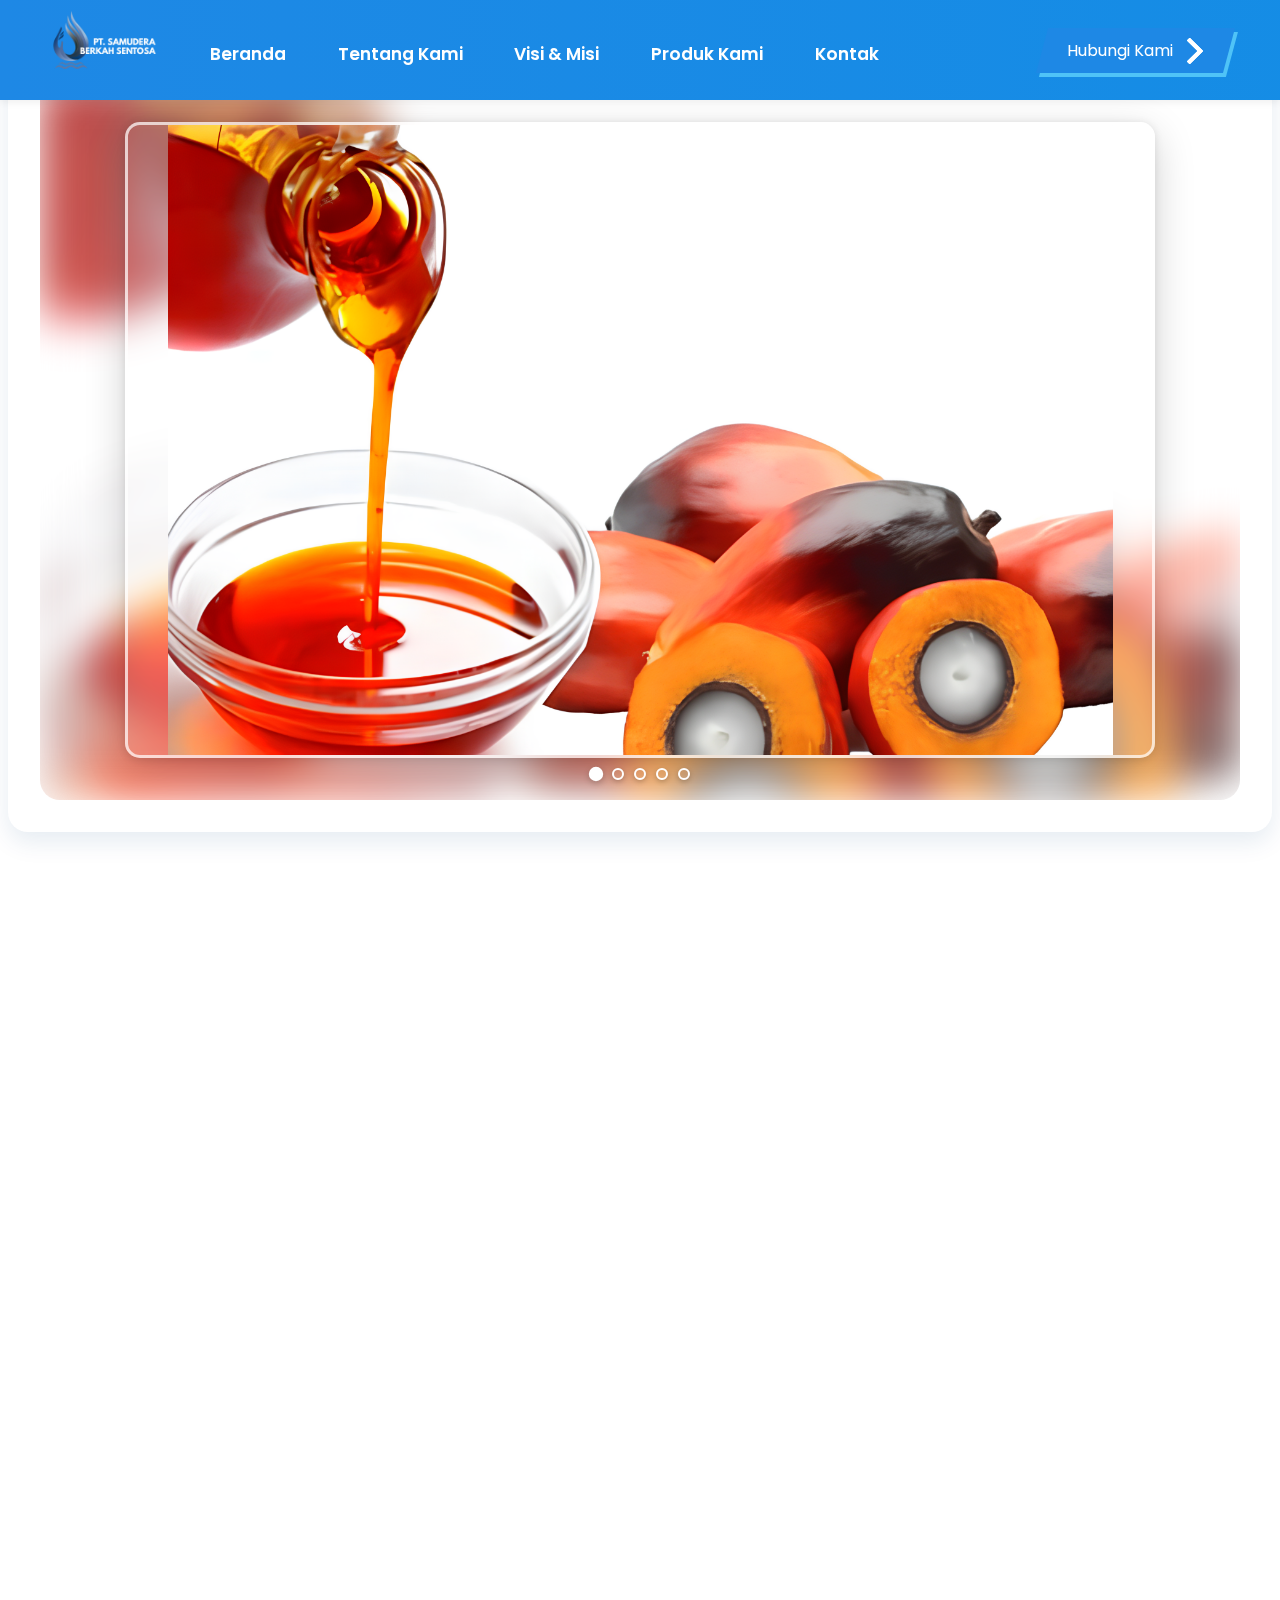
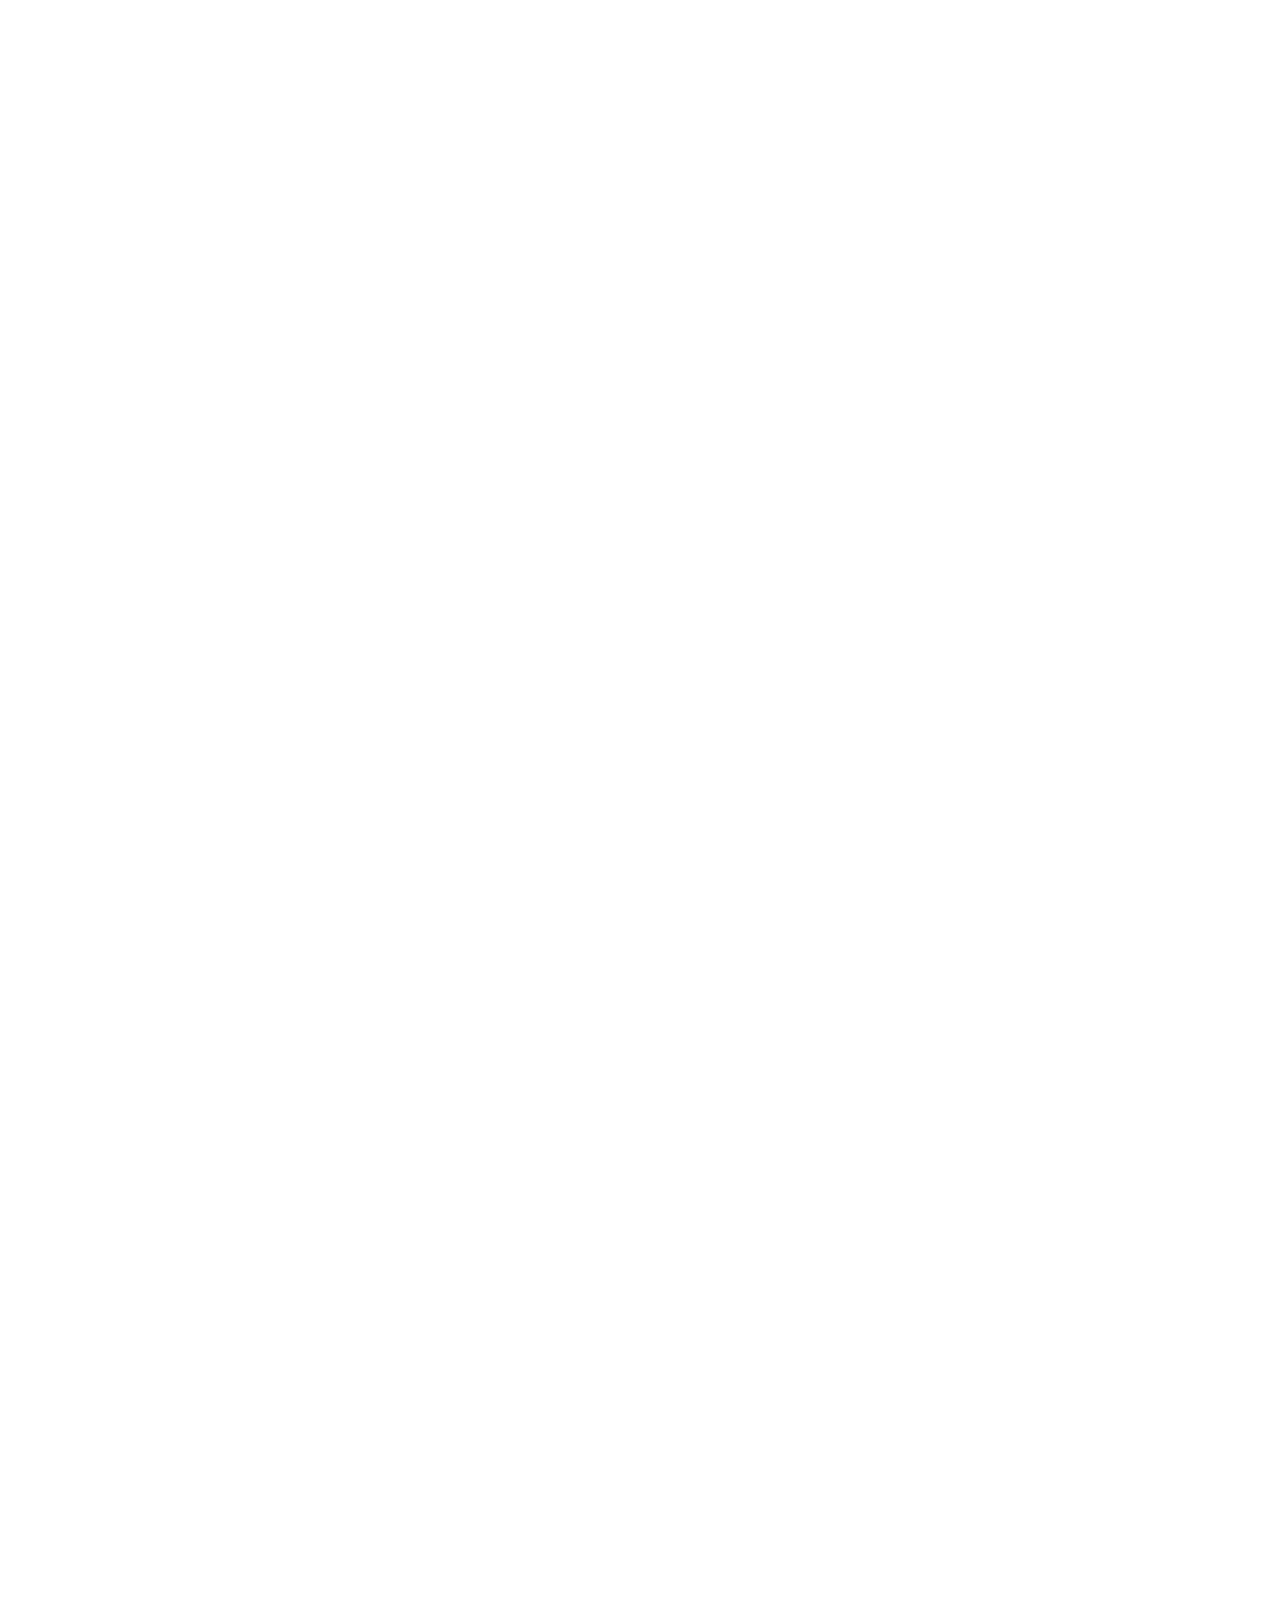
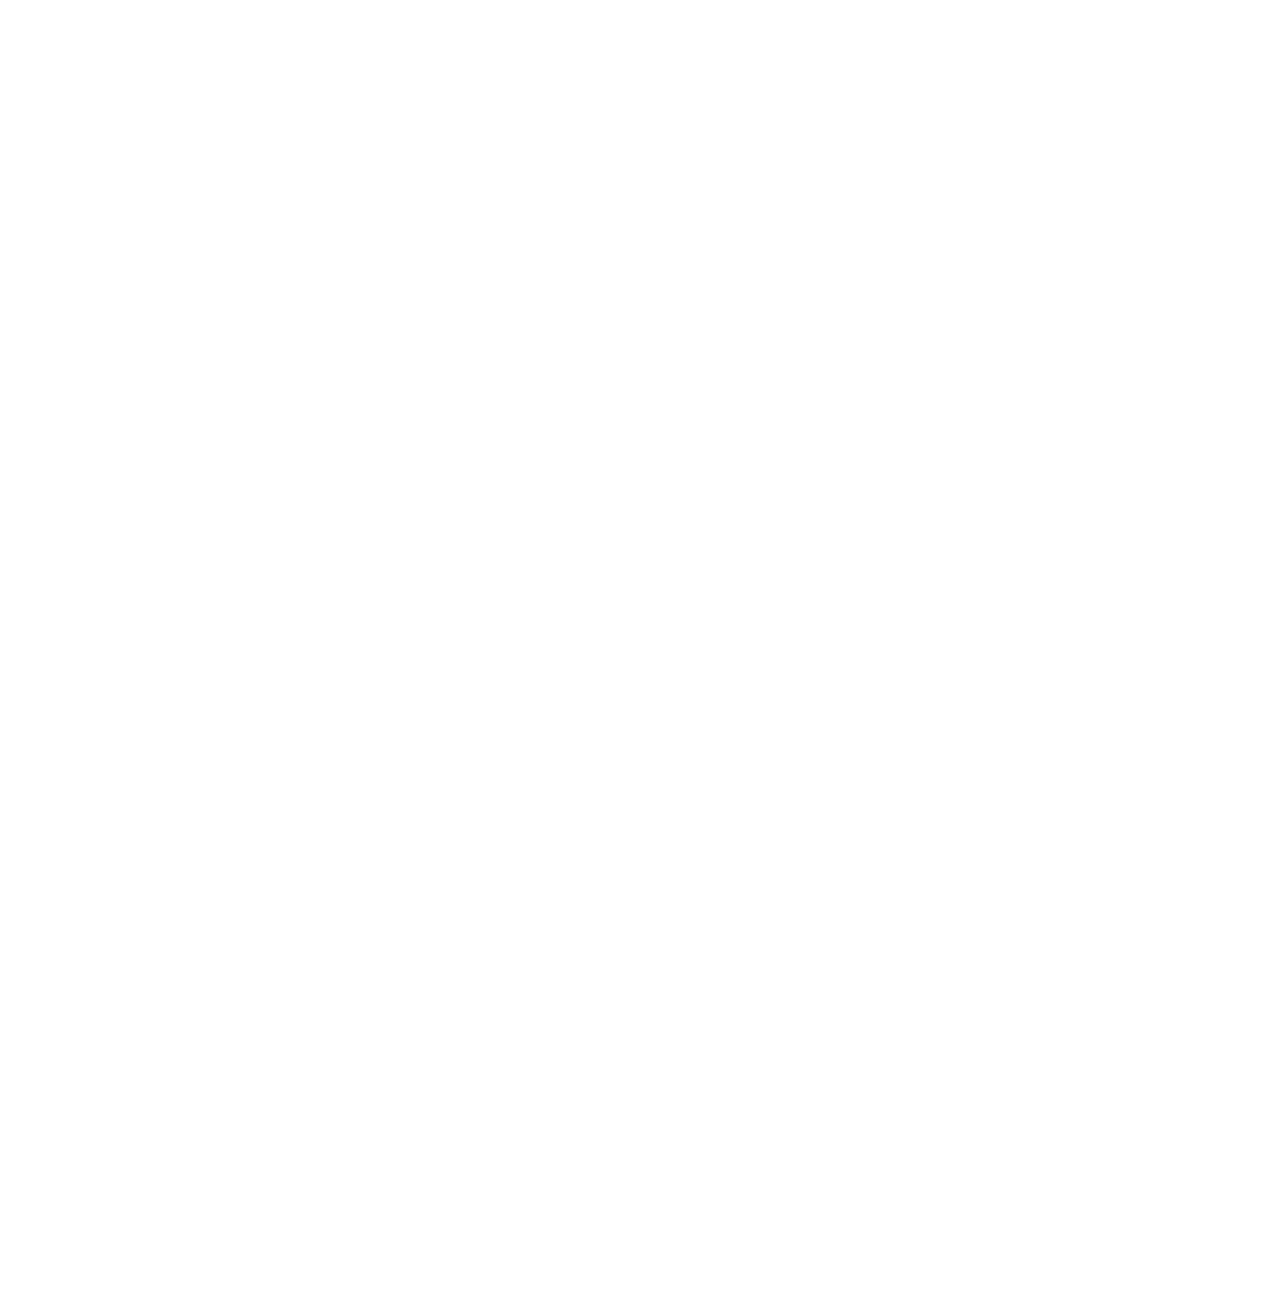
<file: index.html>
<!DOCTYPE html>
<html lang="id">
<head>
  <meta charset="UTF-8" />
  <meta name="viewport" content="width=device-width, initial-scale=1.0" />
  <link href="https://unpkg.com/aos@2.3.4/dist/aos.css" rel="stylesheet">
  <title>PT. SAMUDERA BERKAH SENTOSA</title>
  <link rel="stylesheet" href="style_responsive.css" />
  <link href="https://fonts.googleapis.com/css2?family=Poppins:wght@400;600&display=swap" rel="stylesheet">
  <link href="https://fonts.googleapis.com/css2?family=Special+Gothic+Expanded+One&display=swap" rel="stylesheet">
  <link rel="stylesheet" href="https://cdnjs.cloudflare.com/ajax/libs/font-awesome/6.0.0/css/all.min.css">
</head>

<body>
  <header>
    <div class="header-inner new-header-layout">
      <div class="logo-nav-container">
        <div class="logo-container">
          <img src="images/logo1.png" alt="Logo PT SBS" class="logo" />
        </div>
        <nav class="main-nav">
          <a href="#" class="nav-link" id="nav-beranda">Beranda</a>
          <a href="#tentang" class="nav-link" id="nav-tentang">Tentang Kami</a>
          <a href="#visimisi" class="nav-link" id="nav-visimisi">Visi & Misi</a>
          <a href="#produk" class="nav-link" id="nav-produk">Produk Kami</a>
          <a href="#kontak" class="nav-link" id="nav-kontak">Kontak</a>
        </nav>
      </div>
      <div class="header-center-mobile">
        <div class="hamburger" id="hamburger-btn">
          <span></span>
          <span></span>
          <span></span>
        </div>
      </div>
      <div class="header-right">
        <div class="wrapper">
          <a class="cta" href="link.html">
            <span>Hubungi Kami</span>
            <span>
              <svg width="66px" height="43px" viewBox="0 0 66 43" version="1.1" xmlns="http://www.w3.org/2000/svg" xmlns:xlink="http://www.w3.org/1999/xlink">
                <g id="arrow" stroke="none" stroke-width="1" fill="none" fill-rule="evenodd">
                  <path class="one" d="M40.1543933,3.89485454 L43.9763149,0.139296592 C44.1708311,-0.0518420739 44.4826329,-0.0518571125 44.6771675,0.139262789 L65.6916134,20.7848311 C66.0855801,21.1718824 66.0911863,21.8050225 65.704135,22.1989893 C65.7000188,22.2031791 65.6958657,22.2073326 65.6916762,22.2114492 L44.677098,42.8607841 C44.4825957,43.0519059 44.1708242,43.0519358 43.9762853,42.8608513 L40.1545186,39.1069479 C39.9575152,38.9134427 39.9546793,38.5968729 40.1481845,38.3998695 C40.1502893,38.3977268 40.1524132,38.395603 40.1545562,38.3934985 L56.9937789,21.8567812 C57.1908028,21.6632968 57.193672,21.3467273 57.0001876,21.1497035 C56.9980647,21.1475418 56.9959223,21.1453995 56.9937605,21.1432767 L40.1545208,4.60825197 C39.9574869,4.41477773 39.9546013,4.09820839 40.1480756,3.90117456 C40.1501626,3.89904911 40.1522686,3.89694235 40.1543933,3.89485454 Z" fill="#FFFFFF"></path>
                  <path class="two" d="M20.1543933,3.89485454 L23.9763149,0.139296592 C24.1708311,-0.0518420739 24.4826329,-0.0518571125 24.6771675,0.139262789 L45.6916134,20.7848311 C46.0855801,21.1718824 46.0911863,21.8050225 45.704135,22.1989893 C45.7000188,22.2031791 45.6958657,22.2073326 45.6916762,22.2114492 L24.677098,42.8607841 C24.4825957,43.0519059 24.1708242,43.0519358 23.9762853,42.8608513 L20.1545186,39.1069479 C19.9575152,38.9134427 19.9546793,38.5968729 20.1481845,38.3998695 C20.1502893,38.3977268 20.1524132,38.395603 20.1545562,38.3934985 L36.9937789,21.8567812 C37.1908028,21.6632968 37.193672,21.3467273 37.0001876,21.1497035 C36.9980647,21.1475418 36.9959223,21.1453995 36.9937605,21.1432767 L20.1545208,4.60825197 C19.9574869,4.41477773 19.9546013,4.09820839 20.1480756,3.90117456 C20.1501626,3.89904911 20.1522686,3.89694235 20.1543933,3.89485454 Z" fill="#FFFFFF"></path>
                  <path class="three" d="M0.154393339,3.89485454 L3.97631488,0.139296592 C4.17083111,-0.0518420739 4.48263286,-0.0518571125 4.67716753,0.139262789 L25.6916134,20.7848311 C26.0855801,21.1718824 26.0911863,21.8050225 25.704135,22.1989893 C25.7000188,22.2031791 25.6958657,22.2073326 25.6916762,22.2114492 L4.67709797,42.8607841 C4.48259567,43.0519059 4.17082418,43.0519358 3.97628526,42.8608513 L0.154518591,39.1069479 C-0.0424848215,38.9134427 -0.0453206733,38.5968729 0.148184538,38.3998695 C0.150289256,38.3977268 0.152413239,38.395603 0.154556228,38.3934985 L16.9937789,21.8567812 C17.1908028,21.6632968 17.193672,21.3467273 17.0001876,21.1497035 C16.9980647,21.1475418 16.9959223,21.1453995 16.9937605,21.1432767 L0.15452076,4.60825197 C-0.0425130651,4.41477773 -0.0453986756,4.09820839 0.148075568,3.90117456 C0.150162624,3.89904911 0.152268631,3.89694235 0.154393339,3.89485454 Z" fill="#FFFFFF"></path>
                </g>
              </svg>
            </span> 
          </a>
        </div>
      </div>
    </div>
    <nav class="mobile-nav" id="mobile-nav">
      <button class="mobile-nav-close" id="mobile-nav-close" aria-label="Tutup Menu">&times;</button>
      <a href="#tentang">Tentang Kami</a>
      <a href="#visimisi">Visi & Misi</a>
      <a href="#produk">Produk Kami</a>
      <a href="#kontak">Kontak</a>
    </nav>
    <div class="mobile-nav-overlay" id="mobile-nav-overlay"></div>
  </header>
  
  <section class="hero">
    <div class="hero-container">
      <div class="hero-video-section">
        <div class="hero-videos">
          <div class="hero-slide active">
            <div class="hero-blur-bg" style="background-image: url('images/produk1.png')"></div>
            <div class="hero-image-container">
              <img src="images/produk1.png" alt="CPO" class="hero-image">
            </div>
          </div>
          <div class="hero-slide">
            <div class="hero-blur-bg" style="background-image: url('images/produk2f.png')"></div>
            <div class="hero-image-container">
              <img src="images/produk2f.png" alt="Minyak Ikan" class="hero-image">
            </div>
          </div>
          <div class="hero-slide">
            <div class="hero-blur-bg" style="background-image: url('images/produk3.png')"></div>
            <div class="hero-image-container">
              <img src="images/produk3.png" alt="Bekatul" class="hero-image">
            </div>
          </div>
          <div class="hero-slide">
            <div class="hero-blur-bg" style="background-image: url('images/produk4.png')"></div>
            <div class="hero-image-container">
              <img src="images/produk4.png" alt="Jagung" class="hero-image">
            </div>
          </div>
          <div class="hero-slide">
            <div class="hero-blur-bg" style="background-image: url('images/produk5.png')"></div>
            <div class="hero-image-container">
              <img src="images/produk5.png" alt="Tepung Ikan" class="hero-image">
            </div>
          </div>
        </div>
        <div class="hero-indicators">
          <button class="indicator active" data-slide="0" aria-label="Slide 1"></button>
          <button class="indicator" data-slide="1" aria-label="Slide 2"></button>
          <button class="indicator" data-slide="2" aria-label="Slide 3"></button>
          <button class="indicator" data-slide="3" aria-label="Slide 4"></button>
          <button class="indicator" data-slide="4" aria-label="Slide 5"></button>
        </div>
      </div>
    </div>
  </section>

  <section class="section tentang-modern" id="tentang" data-aos="fade-up">
    <div class="tentang-container">
      <div class="tentang-image" data-aos="zoom-in">
        <img src="images/tentang-bg.png" alt="Tentang Kami" class="tentang-img">
      </div>      
      <div class="tentang-content" data-aos="fade-left">
        <h2 class="special-gothic">Tentang Kami</h2>
        <p>
          PT. Samudera Berkah Sentosa adalah perusahaan
          yang bergerak di bidang penyediaan bahan baku
          berkualitas tinggi untuk industri di indonesia.
          Berbasis di jawa timur kami berkomitmen untuk
          menjadi mitra terpercaya dalam menghasilkan
          produk yang berkualitas dan efisien. 
        </p>
        <p>
          PT. Samudera Berkah Sentosa telah membangun
          reputasi yang solid berdasarkan dedikasi kami
          terhadap kualitas produk, keandalan pasokan, dan
          pelayanan pelanggan yang prima.
        </p>
      </div>
    </div>
  </section>
  

  <!-- Wave Divider -->
<div class="wave-divider" data-aos="fade-up">
  <svg viewBox="0 0 1440 320" preserveAspectRatio="none">
    <path fill="#e6f0ff" fill-opacity="1" d="M0,160L60,154.7C120,149,240,139,360,138.7C480,139,600,149,720,160C840,171,960,181,1080,176C1200,171,1320,149,1380,138.7L1440,128L1440,320L1380,320C1320,320,1200,320,1080,320C960,320,840,320,720,320C600,320,480,320,360,320C240,320,120,320,60,320L0,320Z"></path>
  </svg>
</div>


<section class="section visimisi-modern" id="visimisi" data-aos="fade-up">
  <h2 class="section-title" data-aos="fade-down">Visi & Misi</h2>
  <div class="visimisi-grid">
    <div class="visimisi-card" data-aos="fade-right">
      <h3>Visi Kami</h3>
      <p>
        Menjadi supplier bahan baku pakan ternak terkemuka dan terpercaya di indonesia, yang berkontribusi terhadap kemajuan dan keberlanjutan industri peternakan melalui penyediaan produk berkualitas tinggi dan layanan profesional.
      </p>
    </div>
    <div class="visimisi-card" data-aos="fade-left">
      <h3>Misi Kami</h3>
      <ul>
        <li>Menyediakan bahan baku berkualitas yang memenuhi standar nutrisi dan keamanan pangan.</li>
        <li>Membangun hubungan jangka panjang yang kuat dengan pelanggan berdasarkan kepercayaan, kualitas produk, dan pelayanan yang responsif.</li>
        <li>Mengoptimalkan rantai pasok untuk memastikan ketersediaan produk yang stabil dan harga yang kompetitif.</li>
        <li>Mewujudkan kepuasan pelanggan melalui profesionalisme kualitas terbaik dan pengiriman tepat waktu</li>
      </ul>
    </div>
  </div>
</section>


  <section class="section" id="produk" data-aos="fade-up">
    <div class="produk-modern">
      <div class="floating-shape shape1"></div>
      <div class="floating-shape shape2"></div>
      <div class="floating-shape shape3"></div>
      <div class="produk-header">
        <h2 class="produk-title">Produk Kami</h2>
      </div>
      <div class="produk-grid">
        <div class="produk-card" data-aos="fade-up">
          <img src="images/produk1.png" alt="CPO" class="produk-image">
          <h3>CPO (Crude Palm Oil)</h3>
          <p>Menjadi pemasok CPO terpercaya dan berkelanjutan pilihan utama di Indonesia dan
            pasar global, berkontribusi pada pertumbuhan industri kelapa sawit yang
            bertanggung jawab dan memberikan nilai tambah bagi seluruh pemangku
            kepentingan</p>
        </div>
        <div class="produk-card" data-aos="fade-up" data-aos-delay="100">
          <img src="images/produk2f.png" alt="Minyak Ikan" class="produk-image">
          <h3>Minyak Ikan</h3>
          <p>Menyediakan minyak ikan berkualitas tinggi dengan kandungan nutrisi optimal yang
            sesuai untuk kebutuhan imdustri feedmill. Serta Memastikan ketersediaan pasokan minyak ikan yang stabil dan terpercaya melalui
            pengelolaan sumber daya yang bertanggung jawab.</p>
        </div>
        <div class="produk-card" data-aos="fade-up" data-aos-delay="200">
          <img src="images/produk5.png" alt="Tepung Ikan" class="produk-image">
          <h3>Tepung Ikan</h3>
          <p>Berkontribusi pada peningkatan kualitas dan produktivitas peternakan melalui
            penyediaan bahan baku pakan yang unggul Juga mengutamakan keberlanjutan sumber daya perikanan melalui praktik penangkapan
            ikan yang bertanggung jawab dan mendukung program konservasi.</p>
        </div>
        <div class="produk-card" data-aos="fade-up" data-aos-delay="300">
          <img src="images/produk4.png" alt="Jagung" class="produk-image">
          <h3>Jagung</h3>
          <p>Mengoptimalkan logistik dan distribusi untuk menjaga ketersediaan dan harga yang
            kompetitif,memberikan nilai tambah kepada pelanggan melalui layanan yang responsif dan
            solusi bahan baku pakan yang efektif.Serta berkontribusi pada peningkatan kesejahteraan petani jagung</p>
        </div>
        <div class="produk-card" data-aos="fade-up" data-aos-delay="400">
          <img src="images/produk3.png" alt="Bekatul" class="produk-image">
          <h3>Bekatul</h3>
          <p>Menyediakan bekatul dengan kualitas nutrisi yang optimal dan konsisten untuk
            bahan baku pakan ternak.Membangun jaringan pasokan bekatul yang luas dan efisien dari sumber-sumber
            terpercaya juga menerapkan standar kualitas dan keamanan pangan yang ketat dalam proses
            pengolahan dan penyimpanan</p>
        </div>
      </div>
    </div>
  </section>

  <footer id="kontak" data-aos="fade-up">
    <div class="footer-content">
      <div class="footer-section">
        <h3>PT. SAMUDERA BERKAH SENTOSA</h3>
        <p>Solusi Terpercaya untuk Kebutuhan Industri Peternakan</p>
      </div>
      
      <div class="footer-section">
        <h4>Kontak Kami</h4>
        <div class="contact-info">
          <p><i class="fas fa-envelope"></i> Email: admin@mbscv.co.id</p>
          <p><i class="fas fa-phone"></i> Telepon: +6282143326070</p>
          <p><i class="fab fa-instagram"></i> Instagram: <a href="https://www.instagram.com/pt.samuderaberkahsentosa?utm_source=ig_web_button_share_sheet&igsh=ZDNlZDc0MzIxNw==" target="_blank" class="social-link">@pt.samuderaberkahsentosa</a></p>
        </div>
      </div>

      <div class="footer-section">
        <h4>Alamat Kantor</h4>
        <div class="contact-info">
          <p><i class="fas fa-map-marker-alt"></i> Kawasan Industri dan Pergudangan Safe N Lock Blok E-1509, Jl. Veteran Lingkar Timur KM 5.5, Desa Rangkahkidul, Kecamatan Sidoarjo, Kab. Sidoarjo, 61234</p>
          <p><i class="fas fa-map-marker-alt"></i> HJ6V+V7X, JL BARU, RT.011/RW.02, Balongsari, Ploso, Kec. Wonoayu, Kabupaten Sidoarjo, Jawa Timur 61261</p>
        </div>
      </div>

      <div class="footer-section">
        <h4>Ikuti Kami</h4>
        <div class="social-links">
          <a href="https://instagram.com/pt.samuderaberkahsentosa" target="_blank" class="social-link">
            <i class="fab fa-instagram"></i>
          </a>
          <a href="https://wa.me/082143326070" target="_blank" class="social-link">
            <i class="fab fa-whatsapp"></i>
          </a>
        </div>
      </div>
    </div>
    <div class="footer-bottom">
      <p>&copy; 2025 PT. Samudera Berkah Sentosa. All rights reserved.</p>
    </div>
  </footer>

  <script src="https://unpkg.com/aos@2.3.4/dist/aos.js"></script>
  <script>
    AOS.init({
      once: true, // animasi hanya jalan sekali
      duration: 1000, // durasi animasi (ms)
      easing: 'ease-in-out',
    });
  </script>

  <script>
    const header = document.querySelector('header');
    window.addEventListener('scroll', () => {
      if (window.scrollY > 10) {
        header.classList.add('scrolled');
      } else {
        header.classList.remove('scrolled');
      }
    });
  </script>

  <script src="script.js"></script>
</body>
</html>
</file>
<file: style_responsive.css>
vb body {
  font-family: Arial, sans-serif;
  margin: 0;
  padding: 0;
  line-height: 1.6;
  overflow-x: hidden;
}

header {
  position: fixed;
  top: 0;
  left: 0;
  width: 100%;
  z-index: 999;
  background: linear-gradient(270deg, #1e88e5, #4fc3f7, #0097e6, #1e88e5, #4fc3f7, #0097e6, #1e88e5);
  background-size: 2000% 2000%;
  animation: headerGradientMove 24s ease-in-out infinite;
  box-shadow: 0 2px 8px rgba(0,0,0,0.07);
  padding: 0;
  min-height: 100px;
  height: 100px;
  display: flex;
  align-items: center;
}

@keyframes headerGradientMove {
  0% { background-position: 0% 50%; }
  50% { background-position: 100% 50%; }
  100% { background-position: 0% 50%; }
}

.header-inner {
  display: flex;
  justify-content: space-between;
  align-items: center;
  width: 100%;
  max-width: 1200px;
  margin: 0 auto;
  padding: 0 2rem;
}

.hero {
  position: relative;
  max-width: 1200px;
  height: 80vh;
  margin: 3em auto;
  padding: 4em 2em;
  display: flex;
  justify-content: center;
  align-items: center;
  overflow: hidden;
  border-radius: 20px;
  box-shadow: 0 10px 25px rgba(0, 64, 128, 0.1);
  background: transparent !important;
  animation: aestheticHeroIn 1.2s cubic-bezier(0.4,0,0.2,1) both;
}

@keyframes aestheticHeroIn {
0% {
  opacity: 0;
  transform: translateY(50px) scale(0.98);
  filter: blur(12px);
}
60% {
  opacity: 1;
  filter: blur(2px);
  transform: translateY(-8px) scale(1.01);
}
100% {
  opacity: 1;
  filter: blur(0);
  transform: translateY(0) scale(1);
}
}

/* === Hero Slider Styles - Full Image + Smooth Animation === */

.hero-container {
position: relative;
width: 100%;
height: 100%;
display: flex;
justify-content: center;
align-items: center;
}

.hero-slide {
position: absolute;
top: 0; left: 0; width: 100%; height: 100%;
opacity: 0;
transition: opacity 2s ease;
border-radius: 20px;
overflow: hidden;
pointer-events: none;
display: flex;
flex-direction: column;
justify-content: center;
align-items: center;
}

.hero-slide.active {
opacity: 1;
pointer-events: auto;
}

.hero-slide.active .hero-image {
box-shadow: 0 12px 40px rgba(0,0,0,0.18), 0 1.5px 8px rgba(0,0,0,0.10);
border: 3px solid rgba(255,255,255,0.7);
}

.hero-blur-bg {
position: absolute;
top: 0; left: 0; width: 100%; height: 100%;
background-size: cover;
background-position: center;
filter: blur(20px);
opacity: 0.7;
z-index: 1;
border-radius: 20px;
}

.hero-image-container {
position: relative;
z-index: 2;
display: flex;
justify-content: center;
align-items: center;
width: 100%;
height: 100%;
}

.hero-image {
max-width: 80vw;
max-height: 70vh;
width: 100%;
height: auto;
object-fit: contain;
border-radius: 15px;
box-shadow: 0 8px 30px rgba(0, 0, 0, 0.2);
background: rgba(255,255,255,0.05);
z-index: 2;
cursor: pointer;
transition: transform 0.3s ease, box-shadow 0.3s ease;
}

.hero-image:hover {
transform: scale(1.02);
box-shadow: 0 12px 40px rgba(0, 0, 0, 0.3);
}

.hero-content {
  position: relative;
  z-index: 2;
  width: 100%;
  height: 100%;
  display: flex;
  flex-direction: column;
  justify-content: center;
  align-items: center;
  text-align: center;
  padding: 4rem;
  color: #fff;
  background: none;
  border-radius: 20px;
  pointer-events: auto;
  max-width: 80%;
  margin: 0 auto;
}

.hero-title {
  font-size: 3.5rem;
  color: #003366;
  margin: 0 auto 1.5rem auto;
  font-family: 'Special Gothic Expanded One', sans-serif;
  text-shadow: 2px 2px 8px rgba(0,0,0,0.15);
  width: 100%;
  text-align: center;
  max-width: 800px;
  letter-spacing: 2px;
  animation: fadeInDown 1s ease-out;
  position: relative;
}

.hero-subtitle {
  font-size: 1.5rem;
  color: #0066cc;
  margin-bottom: 2rem;
  font-weight: 600;
  animation: fadeInUp 1s ease-out 0.3s both;
}

.hero-description {
  font-size: 1.1rem;
  color: #333;
  max-width: 600px;
  margin: 0 auto 2.5rem auto;
  line-height: 1.6;
  animation: fadeInUp 1s ease-out 0.6s both;
}

.hero-cta {
  display: flex;
  gap: 1.5rem;
  animation: fadeInUp 1s ease-out 0.9s both;
}

.cta-button {
  padding: 1rem 2rem;
  font-size: 1.1rem;
  font-weight: 600;
  border-radius: 50px;
  text-decoration: none;
  transition: all 0.3s ease;
  text-transform: uppercase;
  letter-spacing: 1px;
}

.cta-button.primary {
  background: linear-gradient(135deg, #003366, #0066cc);
  color: white;
  box-shadow: 0 4px 15px rgba(0, 51, 102, 0.3);
}

.cta-button.secondary {
  background: white;
  color: #003366;
  border: 2px solid #003366;
  box-shadow: 0 4px 15px rgba(0, 51, 102, 0.1);
}

.cta-button:hover {
  transform: translateY(-3px);
  box-shadow: 0 6px 20px rgba(0, 51, 102, 0.4);
}

.cta-button.secondary:hover {
  background: #003366;
  color: white;
}

@keyframes fadeInDown {
  0% {
    opacity: 0;
    transform: translateY(-30px);
  }
  100% {
    opacity: 1;
    transform: translateY(0);
  }
}

@keyframes fadeInUp {
  0% {
    opacity: 0;
    transform: translateY(30px);
  }
  100% {
    opacity: 1;
    transform: translateY(0);
  }
}

@media (max-width: 768px) {
  .hero-content {
    padding: 2rem;
    max-width: 90%;
  }
  
  .hero-title {
    font-size: 2.5rem;
  }
  
  .hero-subtitle {
    font-size: 1.2rem;
  }
  
  .hero-description {
    font-size: 1rem;
  }
  
  .hero-cta {
    flex-direction: column;
    gap: 1rem;
  }
  
  .cta-button {
    width: 100%;
    text-align: center;
  }
}

.hero-prev,
.hero-next {
  display: none;
}

.tentang-modern {
  padding: 4em 2em;
  background: linear-gradient(135deg, #e6f0ff, #ffffff);
  border-radius: 20px;
  box-shadow: 0 10px 25px rgba(0, 64, 128, 0.1);
  margin: 3em auto;
  max-width: 1200px;
}

.tentang-container {
  display: flex;
  align-items: center;
  justify-content: center;
  flex-wrap: wrap;
  gap: 2em;
}

.tentang-image {
  flex: 1 1 40%;
  text-align: center;
}

.tentang-img {
  width: 100%;
  max-width: 400px;
  border-radius: 15px;
  box-shadow: 0 8px 20px rgba(0, 0, 0, 0.1);
  object-fit: cover;
}

.tentang-content {
  flex: 1 1 55%;
  font-family: 'Poppins', sans-serif;
  color: #2c3e50;
}

.tentang-content h2 {
  font-size: 2.5rem;
  color: #004080;
  margin-bottom: 1rem;
  font-family: 'Special Gothic Expanded One', sans-serif;
}

.tentang-content p {
  font-size: 1.1rem;
  line-height: 1.8;
  margin-bottom: 1rem;
  color: #333;
}

/* Responsive */
@media (max-width: 768px) {
  .tentang-container {
    flex-direction: column;
  }

  .tentang-content h2 {
    font-size: 2rem;
  }

  .tentang-content p {
    text-align: justify;
  }
}


.cta-button {
display: inline-block;
padding: 0.8em 1.5em;
background: linear-gradient(135deg, #004080, #007bff);
color: white;
font-size: 1.1rem;
font-weight: bold;
border-radius: 50px;
text-decoration: none;
transition: transform 0.3s ease, box-shadow 0.3s ease;
animation: bounce 0.8s infinite alternate; /* Animation for button */
}

@keyframes bounce {
from {
    transform: translateY(0); /* Original position */
}
to {
    transform: translateY(-5px); /* Slightly raised */
}
}

.cta-button:hover {
transform: translateY(-3px);
box-shadow: 0 6px 20px rgba(0, 123, 255, 0.4);
}

.visimisi-modern {
background: #ffffff;
padding: 4em 2em;
border-radius: 20px;
box-shadow: 0 8px 20px rgba(0, 0, 0, 0.1);
max-width: 1200px;
margin: 3em auto;
position: relative;
overflow: hidden;
border: 2px solid #004080;
}

.visimisi-modern::before {
content: '';
position: absolute;
top: 0;
left: 0;
right: 0;
height: 5px;
background: linear-gradient(90deg, #004080, #0077cc, #004080);
animation: gradientMove 3s linear infinite;
}

.visimisi-modern::after {
content: '';
position: absolute;
top: 0;
left: 0;
right: 0;
bottom: 0;
background: 
  linear-gradient(45deg, transparent 48%, #004080 49%, #004080 51%, transparent 52%),
  linear-gradient(-45deg, transparent 48%, #004080 49%, #004080 51%, transparent 52%);
background-size: 30px 30px;
opacity: 0.03;
animation: patternMove 20s linear infinite;
pointer-events: none;
}

@keyframes gradientMove {
0% {
  background-position: 0% 50%;
}
100% {
  background-position: 100% 50%;
}
}

@keyframes patternMove {
0% {
  background-position: 0 0;
}
100% {
  background-position: 30px 30px;
}
}

.visimisi-modern h2 {
text-align: center;
font-size: 2.5rem;
font-weight: 700;
color: #004080;
margin-bottom: 2rem;
font-family: 'Special Gothic Expanded One', sans-serif;
position: relative;
padding-bottom: 15px;
}

.visimisi-modern h2::after {
content: '';
position: absolute;
left: 50%;
transform: translateX(-50%);
bottom: 0;
width: 100px;
height: 3px;
background: #004080;
border-radius: 2px;
}

.section-title {
text-align: center;
font-size: 2.5rem;
font-weight: 700;
color: #ffffff;
margin-bottom: 2rem;
font-family: 'Special Gothic Expanded One', sans-serif;
position: relative;
white-space: nowrap;
overflow: hidden;
}

.visimisi-grid {
display: flex;
flex-wrap: wrap;
gap: 2em;
justify-content: center;
position: relative;
z-index: 1;
}

.visimisi-grid::before {
content: '';
position: absolute;
top: 50%;
left: 50%;
transform: translate(-50%, -50%);
width: 2px;
height: 80%;
background: linear-gradient(to bottom, transparent, #004080, transparent);
}

.visimisi-card {
flex: 1 1 45%;
background: rgba(255, 255, 255, 0.95);
backdrop-filter: blur(5px);
padding: 2rem;
border-radius: 15px;
box-shadow: 0 8px 25px rgba(0, 64, 128, 0.1);
transition: all 0.3s ease;
border: 1px solid rgba(0, 64, 128, 0.1);
position: relative;
overflow: hidden;
}

.visimisi-card::before {
content: '';
position: absolute;
top: 0;
left: 0;
width: 4px;
height: 100%;
background: #004080;
transition: all 0.3s ease;
}

.visimisi-card:hover {
transform: translateY(-5px);
box-shadow: 0 12px 30px rgba(0, 64, 128, 0.15);
border-color: rgba(0, 64, 128, 0.2);
}

.visimisi-card:hover::before {
width: 8px;
background: linear-gradient(to bottom, #004080, #0077cc);
}

.visimisi-card h3 {
font-size: 1.6rem;
color: #004080;
margin-bottom: 1rem;
font-family: 'Poppins', sans-serif;
font-weight: 600;
padding-left: 1rem;
}

.visimisi-card p,
.visimisi-card ul {
font-size: 1rem;
line-height: 1.8;
color: #2c3e50;
font-family: 'Poppins', sans-serif;
padding-left: 1rem;
}

.visimisi-card ul {
list-style: none;
padding-left: 1.2em;
}

.visimisi-card li {
margin-bottom: 0.5rem;
position: relative;
padding-left: 1.5rem;
}

.visimisi-card li::before {
content: '→';
position: absolute;
left: 0;
color: #004080;
font-weight: bold;
}

@media (max-width: 768px) {
.visimisi-grid::before {
  display: none;
}

.visimisi-card {
  flex: 1 1 100%;
}
}

.komitmen-modern,
.struktur-modern {
background: linear-gradient(to bottom right, #ffffff, #f4f7f9);
padding: 3rem;
margin: 3rem auto;
border-radius: 1.5rem;
box-shadow: 0 8px 30px rgba(0, 0, 0, 0.05), inset 0 1px 1px rgba(255, 255, 255, 0.5);
max-width: 1100px;
position: relative;
overflow: hidden;
}

.tentang-modern h2,
.komitmen-modern h2,
.struktur-modern h2 {
font-size: 2rem;
font-weight: 600;
position: relative;
margin-bottom: 1.5rem;
padding-bottom: 0.5rem;
color: #1a202c;
}

.tentang-modern h2::after,
.komitmen-modern h2::after,
.struktur-modern h2::after {
content: "";
position: absolute;
left: 0;
bottom: 0;
height: 3px;
width: 60px;
background: #3182ce;
border-radius: 2px;
}

.tentang-modern p,
.komitmen-modern p,
.komitmen-modern li,
.struktur-modern p {
font-size: 1rem;
color: #4a5568;
line-height: 1.7;
}

.komitmen-modern ul {
list-style: none;
padding: 0;
margin-top: 1.2rem;
}

.komitmen-modern li {
position: relative;
padding-left: 1.5rem;
margin-bottom: 0.75rem;
}

.komitmen-modern li::before {
content: "✔";
position: absolute;
left: 0;
color: #38a169;
font-weight: bold;
}

.struktur-modern .staff-list {
display: grid;
grid-template-columns: repeat(auto-fit, minmax(220px, 1fr));
gap: 1.5rem;
margin-top: 2rem;
}

.struktur-modern .staff-member {
background: #edf2f7;
padding: 1.5rem;
border-radius: 1rem;
text-align: center;
box-shadow: 0 6px 20px rgba(0, 0, 0, 0.04);
transition: transform 0.3s ease;
}

.struktur-modern .staff-member:hover {
transform: translateY(-5px);
}

.struktur-modern .staff-member h3 {
font-size: 1.25rem;
font-weight: 600;
color: #2d3748;
}

.struktur-modern .staff-member p {
font-size: 0.95rem;
color: #718096;
}

.wave-divider {
  position: relative;
  width: 100%;
  height: 100px;
  overflow: hidden;
  line-height: 0;
}

.wave-divider svg {
  position: absolute;
  display: block;
  width: 100%;
  height: 100%;
}


.cta-text {
  font-family: 'Poppins', sans-serif;
  font-size: 25px;
  font-weight: 600;
  color: white;
  padding: 15px 25px;
  border-radius: 8px;
  display: inline-block;
  box-shadow: 0 4px 6px rgba(0,0,0,0.1);
  transition: transform 0.2s ease;
  margin-top: 0; /* Atur margin atas jika perlu */
}

.cta-text:hover {
  transform: scale(1.05);
}

.mobile-nav {
  position: fixed;
  top: 100px;
  left: 0;
  width: 100%;
  height: calc(100vh - 100px);
  background: linear-gradient(135deg, #1e88e5 0%, #4fc3f7 100%);
  padding: 3.5rem 1.5rem 2rem 1.5rem;
  display: flex;
  flex-direction: column;
  gap: 1.5rem;
  opacity: 0;
  pointer-events: none;
  transform: translateY(-100%);
  transition: all 0.3s cubic-bezier(0.4,0,0.2,1);
  z-index: 1001;
  overflow-y: auto;
  box-sizing: border-box;
}

.mobile-nav.active {
  opacity: 1;
  transform: translateY(0);
  pointer-events: auto;
}

.mobile-nav a {
  display: block;
  padding: 1.2rem 0;
  border-bottom: 1px solid rgba(255,255,255,0.2);
  font-size: 1.2rem;
  color: #fff;
  text-align: left;
  border-radius: 6px;
  transition: background 0.2s, color 0.2s;
  outline: none;
}

.mobile-nav a:last-child {
  border-bottom: none;
}

.mobile-nav a:active,
.mobile-nav a:hover,
.mobile-nav a:focus {
  background: rgba(255,255,255,0.08);
  color: #4fc3f7;
}

@media (max-width: 480px) {
  .mobile-nav {
    padding: 3.5rem 0.5rem 2rem 0.5rem;
  }
}

.header-left,
.header-center,
.header-right {
flex: 1;
text-align: center;
padding: 0 1rem;
}

.header-right {
display: flex;
justify-content: flex-end;
align-items: center;
gap: 1rem;
}

/* Enhanced Hamburger/X Button Styles for Bold Red X */
.overlay {
  width: 56px;
  height: 56px;
  display: flex;
  align-items: center;
  justify-content: center;
  cursor: pointer;
  background: none;
  border: none;
  border-radius: 12px;
  transition: background 0.2s, box-shadow 0.2s;
  position: relative;
  z-index: 1101;
}
.overlay:focus {
  outline: 2px solid #4fc3f7;
}
.overlay.active {
  background: #D7263D;
  box-shadow: 0 4px 24px rgba(0,0,0,0.18);
}
.button {
  width: 32px;
  height: 6px;
  background: #fff;
  border-radius: 3px;
  position: relative;
  transition: 0.4s cubic-bezier(0.6, -0.46, 0.21, 1.3);
}
.button:before, .button:after {
  content: "";
  position: absolute;
  left: 0;
  width: 32px;
  height: 6px;
  background: #fff;
  border-radius: 3px;
  transition: 0.4s cubic-bezier(0.6, -0.46, 0.21, 1.3);
}
.button:before {
  top: -12px;
}
.button:after {
  top: 12px;
}
.overlay.active .button {
  background: transparent;
}
.overlay.active .button:before {
  top: 0;
  transform: rotate(45deg);
  background: #fff;
}
.overlay.active .button:after {
  top: 0;
  opacity: 1;
  transform: rotate(-45deg);
  background: #fff;
}

/* Remove old .hamburger styles if present */
.hamburger { display: none !important; }

@media (max-width: 768px) {
  .header-inner.new-header-layout {
    padding: 0 1rem;
    justify-content: space-between;
  }

  .logo-nav-container {
    flex: 1;
    justify-content: flex-start;
  }

  .logo {
    max-width: 120px;
  }

  .main-nav {
    display: none;
  }

  .header-center-mobile {
    display: flex;
    align-items: center;
  }

  .header-right {
    display: flex;
    align-items: center;
    margin-left: auto;
  }

  .wrapper {
    display: flex !important;
    justify-content: flex-end;
    align-items: center;
    margin: 0;
    width: auto;
    flex: none;
  }

  .cta {
    padding: 0.5rem 1rem;
    font-size: 0.9rem;
    min-width: auto;
    box-shadow: none;
  }

  .cta span:nth-child(2) svg {
    width: 40px;
    height: 25px;
  }
}

@media (max-width: 480px) {
  .header-inner.new-header-layout {
    padding: 0 0.5rem;
  }

  .logo {
    max-width: 100px;
  }

  .cta {
    padding: 0.4rem 0.8rem;
    font-size: 0.8rem;
  }

  .cta span:nth-child(2) svg {
    width: 35px;
    height: 22px;
  }
}

/* Remove all other mobile header styles */
@media (max-width: 768px) {
  .header-inner {
    flex-direction: row !important;
    align-items: center !important;
    justify-content: space-between !important;
  }
  
  .header-inner.new-header-layout,
  .logo-nav-container,
  .logo-container {
    height: 70px !important;
  }
  
  .logo {
    height: 45px !important;
    width: auto !important;
  }
}

@media (max-width: 480px) {
  .header-inner.new-header-layout,
  .logo-nav-container,
  .logo-container {
    height: 60px !important;
  }
  
  .logo {
    height: 35px !important;
  }
}

/* Logo tetap rata kiri */
.header-left {
text-align: left;
}

/* Kontainer logo + judul */
.logo-container {
display: flex;
align-items: center;
}

.logo {
width: 180px;
height: 45px;
object-fit: contain;
}

.contact-button {
  background: linear-gradient(135deg, #5768ff, #7b4fff);
  color: #fff;
  padding: 0.7em 1.5em;
  border-radius: 50px;
  font-weight: 600;
  font-size: 1rem;
  text-decoration: none;
  transition: all 0.3s ease;
  border: none;
  height: 38px;
  display: flex;
  align-items: center;
  position: relative;
  overflow: hidden;
  box-shadow: 0 4px 15px rgba(87, 104, 255, 0.3);
}

.contact-button::before {
  content: '';
  position: absolute;
  top: 0;
  left: -100%;
  width: 100%;
  height: 100%;
  background: linear-gradient(
    90deg,
    transparent,
    rgba(255, 255, 255, 0.2),
    transparent
  );
  transition: 0.5s;
}

.contact-button:hover {
  transform: translateY(-2px);
  box-shadow: 0 6px 20px rgba(87, 104, 255, 0.4);
}

.contact-button:hover::before {
  left: 100%;
}

.mobile-contact-button {
  display: none;
  background: linear-gradient(135deg, #5768ff, #7b4fff);
  color: #fff;
  padding: 0.7em 1.5em;
  border-radius: 50px;
  font-weight: 600;
  font-size: 1rem;
  text-decoration: none;
  transition: all 0.3s ease;
  border: none;
  box-shadow: 0 4px 15px rgba(87, 104, 255, 0.3);
  position: fixed;
  bottom: 20px;
  left: 50%;
  transform: translateX(-50%);
  z-index: 1000;
}

.mobile-contact-button:hover {
  transform: translateX(-50%) translateY(-2px);
  box-shadow: 0 6px 20px rgba(87, 104, 255, 0.4);
}

@media (max-width: 768px) {
  .mobile-contact-button {
    display: block;
  }
  
  .contact-button {
    display: none;
  }
}

/* Untuk memastikan teks tidak terlalu besar */
header h1 {
font-size: 1.1rem;
margin: 0;
color: #ffffff;
font-family: 'Poppins', sans-serif;
}

.header-center {
flex: 1;
justify-content: center;
text-align: center;
margin: 0 2rem;
}

.tagline {
font-size: 1rem;
font-weight: 600;
color: #ffffff;
font-family: 'Poppins', sans-serif;
white-space: nowrap;
}

header.scrolled {
  background-color: rgba(0, 64, 128, 0.70);
  color: white;
  box-shadow: 0 2px 10px rgba(0, 0, 0, 0.3);
}

header h1 {
  font-size: 1rem;
  margin: 0;
  font-family: 'Poppins', sans-serif;
}
 
/* Link nav */
nav a {
  font-family: 'Poppins', sans-serif;
  font-size: 1rem;
  color: #ffffff;
  text-decoration: none;
  font-weight: 600;
}

header nav a {
  color: inherit;
  text-decoration: none;
  font-size: 0.9rem;
  margin: 0 0.5em;
  font-weight: bold;
  transition: color 0.3s;
}

header nav a:hover {
  color: #ffdd57;
}

@keyframes fadeDown {
  0% {
    opacity: 0;
    transform: translateY(-20px);
  }
  100% {
    opacity: 1;
    transform: translateY(0);
  }
}


html {
  scroll-behavior: smooth;
}
  
footer {
  background: linear-gradient(135deg, #004080, #0056b3);
  color: white;
  padding: 3em 2em 1em;
  text-align: center;
  position: relative;
  overflow: hidden;
}

footer::before {
  content: '';
  position: absolute;
  top: 0;
  left: 0;
  right: 0;
  height: 4px;
  background: linear-gradient(90deg, #ffdd57, #ff6b6b, #ffdd57);
  animation: gradientMove 3s linear infinite;
}

.footer-content {
  display: grid;
  grid-template-columns: repeat(auto-fit, minmax(250px, 1fr));
  gap: 2em;
  max-width: 1200px;
  margin: 0 2em 0 auto;
  text-align: left;
}

.footer-section {
  padding: 1em;
}

.footer-section:hover {
  transform: translateY(-5px);
  background: rgba(255, 255, 255, 0.1);
}

.footer-section h3 {
  font-size: 1.5rem;
  margin-bottom: 1rem;
  color: #ffdd57;
  font-family: 'Special Gothic Expanded One', sans-serif;
}

.footer-section h4 {
  font-size: 1.2rem;
  margin-bottom: 1rem;
  color: #ffdd57;
  font-family: 'Poppins', sans-serif;
}

.contact-info p {
  margin: 0.8em 0;
  display: flex;
  align-items: flex-start;
  gap: 0.5em;
}

.contact-info .social-link {
  color: #ffdd57;
  font-size: 0.95em;
  transition: transform 0.3s ease, color 0.3s ease;
  text-decoration: none;
  word-break: break-all;
  display: inline-block;
  padding-left: 2px;
}

.contact-info .social-link:hover {
  color: #ffffff;
  transform: translateY(-2px);
}

.contact-info i.fab, .contact-info i.fas {
  font-size: 1.3em;
  margin-right: 8px;
  min-width: 1.3em;
  text-align: center;
  line-height: 1.2;
}

.operational-hours p {
  margin: 0.5em 0;
  color: #e6e6e6;
}

.social-links {
  display: flex;
  gap: 1em;
  margin-top: 1em;
}

.social-link {
  color: white;
  font-size: 1.5em;
  transition: transform 0.3s ease, color 0.3s ease;
}

.social-link:hover {
  color: #ffdd57;
  transform: translateY(-3px);
}

.footer-bottom {
  margin-top: 2em;
  padding-top: 1em;
  border-top: 1px solid rgba(255, 255, 255, 0.1);
}

.footer-bottom p {
  font-size: 0.9em;
  color: #e6e6e6;
}

@media (max-width: 768px) {
  .footer-content {
    display: block !important;
    padding: 1.5em 0.5em !important;
  }
  .footer-section {
    width: 100% !important;
    margin-bottom: 2em !important;
    text-align: center !important;
    padding: 0.5em 0 !important;
  }
  .footer-section h3, .footer-section h4 {
    font-size: 1.2rem !important;
  }
  .footer-section p, .contact-info p {
    font-size: 1rem !important;
  }
}

nav {
  margin-top: 0.5em;
}

nav a {
  color: white;
  margin: 0 0.8em;
  text-decoration: none;
  font-weight: bold;
}

.hero {
  background-color: #e6f2ff;
  padding: 2em;
  text-align: center;
}

.hero .cta {
  display: inline-block;
  margin-top: 1em;
  padding: 0.7em 1.5em;
  background-color: #004080;
  color: white;
  text-decoration: none;
  border-radius: 5px;
}

.section {
  padding: 2em;
}

.section h2 {
  color: #004080;
}

.staff-list {
  display: flex;
  flex-wrap: wrap;
  gap: 1em;
  margin-top: 1em;
}

.staff-member {
  flex: 1 1 calc(50% - 1em);
  background-color: #f5f5f5;
  padding: 1em;
  border-radius: 8px;
  box-shadow: 0 0 5px rgba(0,0,0,0.1);
  text-align: center;
}

footer {
  font-size: 0.9em;
}

/* Responsiveness */
@media (max-width: 768px) {
  nav a {
    display: block;
    margin: 0.5em 0;
  }

  .staff-member {
    flex: 1 1 100%;
  }

  .hero h2 {
    font-size: 1.5em;
  }

  .hero p {
    font-size: 1em;
  }
}

/* Responsiveness */
@media (max-width: 768px) {
  nav a {
    display: block;
    margin: 0.5em 0;
  }

  .staff-member {
    flex: 1 1 100%;
  }

  .hero h2 {
    font-size: 1.5em;
  }

  .hero p {
    font-size: 1em;
  }
}

@media (max-width: 600px) {
  .logo {
    height: 120px !important;
    width: auto !important;
    max-width: 100vw !important;
    min-width: 120px !important;
    display: block !important;
  }
}

@media (max-width: 480px) {
  .logo {
    height: 100px !important;
    width: auto !important;
    max-width: 100vw !important;
    min-width: 100px !important;
    display: block !important;
  }
}

@media (max-width: 768px) {
  .header-inner {
    flex-direction: column;
    align-items: center;
  }

  nav {
    text-align: center;
    margin-top: 0.5em;
  }
}

@media (max-width: 768px) {
  .header-inner {
    flex-direction: column;
    gap: 0.5em;
  }

  .header-left,
  .header-center,
  .header-right {
    text-align: center;
    flex: none;
  }

  header h1 {
    font-size: 1rem;
  }

  .tagline {
    font-size: 0.95rem;
  }
}

/* Remove all slider-related CSS */
.slider,
.slides,
.slide,
.prev,
.next {
  display: none;
}

.produk-modern {
position: relative;
overflow: hidden;
background: linear-gradient(135deg, #f8f9fa 0%, #e9ecef 100%);
padding: 3em 2em;
margin: 3em auto;
max-width: 1200px;
border-radius: 20px;
box-shadow: 0 10px 30px rgba(0, 0, 0, 0.05);
}

/* Background decorative elements */
.produk-modern::before {
content: '';
position: absolute;
top: 0;
left: 0;
right: 0;
bottom: 0;
background: 
  radial-gradient(circle at 20% 20%, rgba(0, 64, 128, 0.03) 0%, transparent 50%),
  radial-gradient(circle at 80% 80%, rgba(0, 123, 255, 0.03) 0%, transparent 50%),
  linear-gradient(45deg, transparent 48%, rgba(0, 64, 128, 0.02) 49%, rgba(0, 64, 128, 0.02) 51%, transparent 52%);
background-size: 100% 100%, 100% 100%, 30px 30px;
pointer-events: none;
}

.floating-shape {
position: absolute;
opacity: 0.08;
filter: blur(1px);
animation: float 15s infinite ease-in-out;
pointer-events: none;
}

.shape1 {
width: 180px;
height: 180px;
background: #004080;
top: -60px;
left: -60px;
animation-delay: 0s;
clip-path: polygon(50% 0%, 100% 25%, 100% 75%, 50% 100%, 0% 75%, 0% 25%);
transform: rotate(15deg);
}

.shape2 {
width: 120px;
height: 120px;
background: #007bff;
bottom: -40px;
right: 10%;
animation-delay: 2s;
clip-path: polygon(20% 0%, 80% 0%, 100% 20%, 100% 80%, 80% 100%, 20% 100%, 0% 80%, 0% 20%);
transform: rotate(-10deg);
}

.shape3 {
width: 100px;
height: 100px;
background: #004080;
top: 30%;
left: 80%;
animation-delay: 4s;
clip-path: polygon(50% 0%, 90% 20%, 100% 60%, 75% 100%, 25% 100%, 0% 60%, 10% 20%);
transform: rotate(5deg);
}

@keyframes float {
0%, 100% {
  transform: translateY(0) rotate(var(--rotation));
}
50% {
  transform: translateY(-20px) rotate(calc(var(--rotation) + 5deg));
}
}

.shape1 { --rotation: 15deg; }
.shape2 { --rotation: -10deg; }
.shape3 { --rotation: 5deg; }

/* Add subtle gradient overlay */
.produk-modern::before {
content: '';
position: absolute;
top: 0;
left: 0;
right: 0;
bottom: 0;
background: 
  radial-gradient(circle at 20% 20%, rgba(0, 64, 128, 0.03) 0%, transparent 50%),
  radial-gradient(circle at 80% 80%, rgba(0, 123, 255, 0.03) 0%, transparent 50%),
  linear-gradient(45deg, transparent 48%, rgba(0, 64, 128, 0.02) 49%, rgba(0, 64, 128, 0.02) 51%, transparent 52%);
background-size: 100% 100%, 100% 100%, 30px 30px;
pointer-events: none;
}

/* Add subtle shine effect */
.produk-modern::after {
content: '';
position: absolute;
top: 0;
left: 0;
right: 0;
bottom: 0;
background: linear-gradient(
  135deg,
  rgba(255, 255, 255, 0.1) 0%,
  rgba(255, 255, 255, 0) 50%,
  rgba(255, 255, 255, 0.1) 100%
);
pointer-events: none;
}

/* Rest of the existing produk-modern styles */
.produk-header {
text-align: center;
margin-bottom: 3rem;
position: relative;
z-index: 1;
}

.produk-header .produk-title {
  font-size: 2.7rem !important;
  font-family: 'Special Gothic Expanded One', sans-serif !important;
  color: #004080 !important;
  font-weight: 700 !important;
  letter-spacing: 0.5px !important;
  position: relative !important;
  display: inline-block !important;
}

.produk-grid {
position: relative;
z-index: 1;
}

.produk-title {
  font-family: 'Special Gothic Expanded One', sans-serif !important;
  color: #004080;
  font-size: 2.5rem;
  margin-bottom: 1rem;
  font-weight: 700;
  letter-spacing: 0.5px;
  position: relative;
  display: inline-block;
}

.produk-title::after {
content: "";
position: absolute;
left: 50%;
transform: translateX(-50%);
bottom: -10px;
width: 80px;
height: 3px;
background: linear-gradient(90deg, #004080, #007bff);
border-radius: 2px;
}

.produk-grid {
display: grid;
grid-template-columns: repeat(3, 1fr);
gap: 2rem;
padding: 0;
max-width: 1200px;
margin: 0 auto;
}

.produk-card {
background: white;
border-radius: 16px;
overflow: hidden;
box-shadow: 0 4px 15px rgba(0, 0, 0, 0.1);
transition: all 0.4s cubic-bezier(0.4, 0, 0.2, 1);
display: flex;
flex-direction: column;
position: relative;
border: 1px solid rgba(0, 0, 0, 0.05);
}

.produk-card::before {
content: '';
position: absolute;
top: 0;
left: 0;
right: 0;
height: 4px;
background: linear-gradient(90deg, #004080, #007bff);
opacity: 0;
transition: opacity 0.3s ease;
}

.produk-card:hover {
transform: translateY(-8px);
box-shadow: 0 12px 30px rgba(0, 0, 0, 0.15);
}

.produk-card:hover::before {
opacity: 1;
}

.produk-image {
width: 100%;
height: 220px;
object-fit: cover;
transition: transform 0.5s cubic-bezier(0.4, 0, 0.2, 1);
}

.produk-card:hover .produk-image {
transform: scale(1.08);
}

.produk-card h3 {
font-size: 1.3rem;
color: #004080;
margin: 1.2rem 1.2rem 0.8rem;
font-family: 'Poppins', Arial, sans-serif;
font-weight: 600;
position: relative;
padding-bottom: 0.5rem;
}

.produk-card h3::after {
content: '';
position: absolute;
bottom: 0;
left: 0;
width: 40px;
height: 2px;
background: #007bff;
transition: width 0.3s ease;
}

.produk-card:hover h3::after {
width: 60px;
}

.produk-card p {
font-size: 0.95rem;
color: #555;
margin: 0 1.2rem 1.2rem;
line-height: 1.6;
flex-grow: 1;
text-align: left;
font-family: 'Poppins', Arial, sans-serif;
}

/* Responsive adjustments */
@media (max-width: 1200px) {
.produk-grid {
  grid-template-columns: repeat(3, 1fr);
  gap: 1.5rem;
}
}

@media (max-width: 768px) {
.produk-grid {
  grid-template-columns: repeat(2, 1fr);
  gap: 1.5rem;
}

.produk-image {
  height: 200px;
}

.produk-title {
  font-size: 2rem;
}
}

@media (max-width: 480px) {
.produk-grid {
  grid-template-columns: 1fr;
  gap: 1.5rem;
}

.produk-image {
  height: 180px;
}

.produk-title {
  font-size: 1.8rem;
}
}

@keyframes heroZoomIn {
0% { transform: scale(0.97); }
100% { transform: scale(1); }
}

.contact-info .social-link {
  color: #ffdd57;
  font-size: 0.95em;
  transition: transform 0.3s ease, color 0.3s ease;
  text-decoration: none;
}

.contact-info .social-link:hover {
  color: #ffffff;
  transform: translateY(-2px);
}

.contact-info i.fab {
  font-size: 1.3em;
  margin-right: 8px;
  vertical-align: middle;
}

.contact-info .social-link {
  color: #ffdd57;
  font-size: 0.95em;
  transition: transform 0.3s ease, color 0.3s ease;
  text-decoration: none;
}

.contact-info .social-link:hover {
  color: #ffffff;
  transform: translateY(-2px);
}

.header-inner.new-header-layout {
display: flex;
align-items: center;
justify-content: space-between;
height: 120px;
max-width: 1200px;
margin: 0 auto;
padding: 0 2.2em 0 2.8em;
width: 100%;
}

.logo-nav-container {
display: flex;
align-items: center;
gap: 1.2em;
height: 120px;
}

.logo-container {
display: flex;
align-items: center;
height: 120px;
margin-left: 0.2em;
}

.logo {
height: 110px;
width: auto;
object-fit: contain;
display: block;
}

.main-nav {
display: flex;
align-items: center;
gap: 1.5em;
margin-left: 1.2em;
height: 58px;
}

.nav-link {
color: #fff;
font-size: 1.08rem;
font-weight: 600;
text-decoration: none;
padding: 0.2em 0.3em;
position: relative;
transition: color 0.2s;
line-height: 1.2;
display: flex;
align-items: center;
height: 58px;
}

.header-right {
display: flex;
align-items: center;
gap: 1em;
height: 58px;
}

.contact-button {
background: #5768ff;
color: #fff;
padding: 0.45em 1.1em;
border-radius: 5px;
text-decoration: none;
font-weight: 600;
font-size: 1rem;
text-decoration: none;
transition: background 0.2s, color 0.2s;
border: none;
height: 38px;
display: flex;
align-items: center;
}

.hamburger {
width: 32px;
height: 32px;
display: flex;
flex-direction: column;
justify-content: center;
align-items: center;
cursor: pointer;
padding: 0.2rem;
background: none;
border: none;
}

.hamburger span {
display: block;
height: 3px;
width: 100%;
background-color: #ffffff;
border-radius: 3px;
transition: transform 0.4s cubic-bezier(0.6, -0.46, 0.21, 1.3), background 0.2s;
margin: 3px 0;
}

@media (max-width: 900px) {
.header-inner.new-header-layout,
.logo-nav-container,
.logo-container {
  height: 85px;
}
.logo {
  height: 75px;
}
.header-inner.new-header-layout {
  padding: 0 1em 0 1.5em;
}
}

@media (max-width: 700px) {
.header-inner.new-header-layout,
.logo-nav-container,
.logo-container {
  height: 70px;
}
.logo {
  height: 60px;
}
.header-inner.new-header-layout {
  padding: 0 0.5em 0 0.7em;
}
}

@media (max-width: 600px) {
.header-inner,
.header-inner.new-header-layout {
  align-items: center !important;
  height: 120px !important;
  display: flex !important;
  flex-direction: row !important;
  justify-content: space-between !important;
}
.hamburger {
  height: 120px !important;
  display: flex !important;
  align-items: center !important;
  margin: 0 !important;
}
}

@media (max-width: 480px) {
.header-inner,
.header-inner.new-header-layout {
  height: 100px !important;
}
.hamburger {
  height: 100px !important;
}
}

/* Updated Mobile Styles */
@media (max-width: 768px) {
.header-inner {
  flex-direction: column;
  align-items: center;
  gap: 1rem;
}
.main-nav {
  display: none;
}
.logo {
  width: 32px;
  height: 32px;
}
.contact-button {
  font-size: 0.85rem;
  padding: 0.4em 0.8em;
}
}

/* Additional Mobile Optimizations */
@media (max-width: 480px) {
.header-inner.new-header-layout {
  padding: 0 0.5rem;
  height: 50px;
}

.logo {
  width: 28px;
  height: 28px;
}

.logo-container h1 {
  font-size: 0.8rem;
}

.contact-button {
  font-size: 0.8rem;
  padding: 0.3em 0.6em;
}

.hero {
  min-height: 250px;
}

.hero-image {
  max-height: 30vh;
}

.hero-caption {
  font-size: 0.85rem;
  bottom: 10px;
}

.tentang-content h2 {
  font-size: 1.6rem;
}

.tentang-content p {
  font-size: 0.9rem;
}

.visimisi-card h3 {
  font-size: 1.3rem;
}

.produk-card h3 {
  font-size: 1.1rem;
}

.produk-card p {
  font-size: 0.85rem;
}
}

@media (min-width: 769px) {
  .header-center-mobile {
    display: none !important;
  }
  .main-nav {
    display: flex !important;
  }
}

@media (max-width: 768px) {
  .header-center-mobile {
    display: flex !important;
  }
  .main-nav {
    display: none !important;
  }
}

.hero-indicators {
  position: absolute;
  bottom: 20px;
  left: 50%;
  transform: translateX(-50%);
  display: flex;
  gap: 10px;
  z-index: 10;
}

.indicator {
  width: 12px;
  height: 12px;
  border-radius: 50%;
  border: 2px solid #fff;
  background: transparent;
  cursor: pointer;
  padding: 0;
  transition: all 0.3s ease;
  box-shadow: 0 2px 5px rgba(0,0,0,0.2);
}

.indicator:hover {
  background: rgba(255,255,255,0.3);
  transform: scale(1.1);
}

.indicator.active {
  background: #fff;
  transform: scale(1.2);
}

@media (max-width: 768px) {
  .hero-indicators {
    bottom: 15px;
  }
  
  .indicator {
    width: 10px;
    height: 10px;
  }
}

@import url('https://fonts.googleapis.com/css2?family=Playfair+Display:wght@600;700&display=swap');

.wrapper {
  display: flex;
  justify-content: center;
}

.cta {
  display: flex;
  padding: 6px 25px;
  text-decoration: none;
  font-family: 'Poppins', sans-serif;
  font-size: 16px;
  color: white;
  background: #1e88e5;
  transition: 1s;
  box-shadow: 4px 4px 0 #4fc3f7;
  transform: skewX(-15deg);
  align-items: center;
}

.cta:focus {
  outline: none; 
}

.cta:hover {
  transition: 0.5s;
  box-shadow: 6px 6px 0 #4fc3f7;
  background: #4fc3f7;
}

.cta span:nth-child(2) {
  transition: 0.5s;
  margin-right: 0px;
}

.cta:hover span:nth-child(2) {
  transition: 0.5s;
  margin-right: 25px;
}

.cta span {
  transform: skewX(15deg);
}

.cta span:nth-child(2) {
  width: 16px;
  margin-left: 15px;
  position: relative;
  top: 12%;
}

.cta span:nth-child(2) svg {
  width: 40px;
  height: 26px;
}

/* SVG animations */
path.one {
  transition: 0.4s;
  transform: translateX(-60%);
}

path.two {
  transition: 0.5s;
  transform: translateX(-30%);
}

.cta:hover path.three {
  animation: color_anim 1s infinite 0.2s;
}

.cta:hover path.one {
  transform: translateX(0%);
  animation: color_anim 1s infinite 0.6s;
}

.cta:hover path.two {
  transform: translateX(0%);
  animation: color_anim 1s infinite 0.4s;
}

@keyframes color_anim {
  0% {
    fill: white;
  }
  50% {
    fill: #FBC638;
  }
  100% {
    fill: white;
  }
}

/* Mobile styles */
.mobile-wrapper {
  display: none;
  position: fixed;
  bottom: 20px;
  left: 50%;
  transform: translateX(-50%);
  z-index: 1000;
}

.mobile-cta {
  font-size: 14px;
  padding: 5px 20px;
}

.mobile-cta span:nth-child(2) svg {
  width: 32px;
  height: 20px;
}

@media (max-width: 768px) {
  .wrapper {
    display: none;
  }
  
  .mobile-wrapper {
    display: flex;
  }
}

.header-center-mobile {
  display: flex;
  align-items: center;
  position: static;
  top: auto;
  left: auto;
  transform: none;
  background: none;
  padding: 0;
  border-radius: 0;
  box-shadow: none;
}

@keyframes mobileMenuFadeOut {
  from { opacity: 1; transform: translateY(0); }
  to { opacity: 0; transform: translateY(-30px); }
}
.mobile-nav.menu-closing {
  animation: mobileMenuFadeOut 0.4s forwards;
}

.produk-title,
.produk-card h3,
.produk-card p {
  font-family: 'Poppins', Arial, sans-serif !important;
}

.produk-card p {
  font-family: 'Poppins', Arial, sans-serif !important;
  font-weight: 400;
  font-size: 1.05rem;
  letter-spacing: 0.1px;
}

.footer-section h4,
.footer-section p,
.contact-info p {
  font-family: 'Playfair Display', 'Poppins', Arial, sans-serif !important;
  font-weight: 400;
  letter-spacing: 0.1px;
}
</file>
